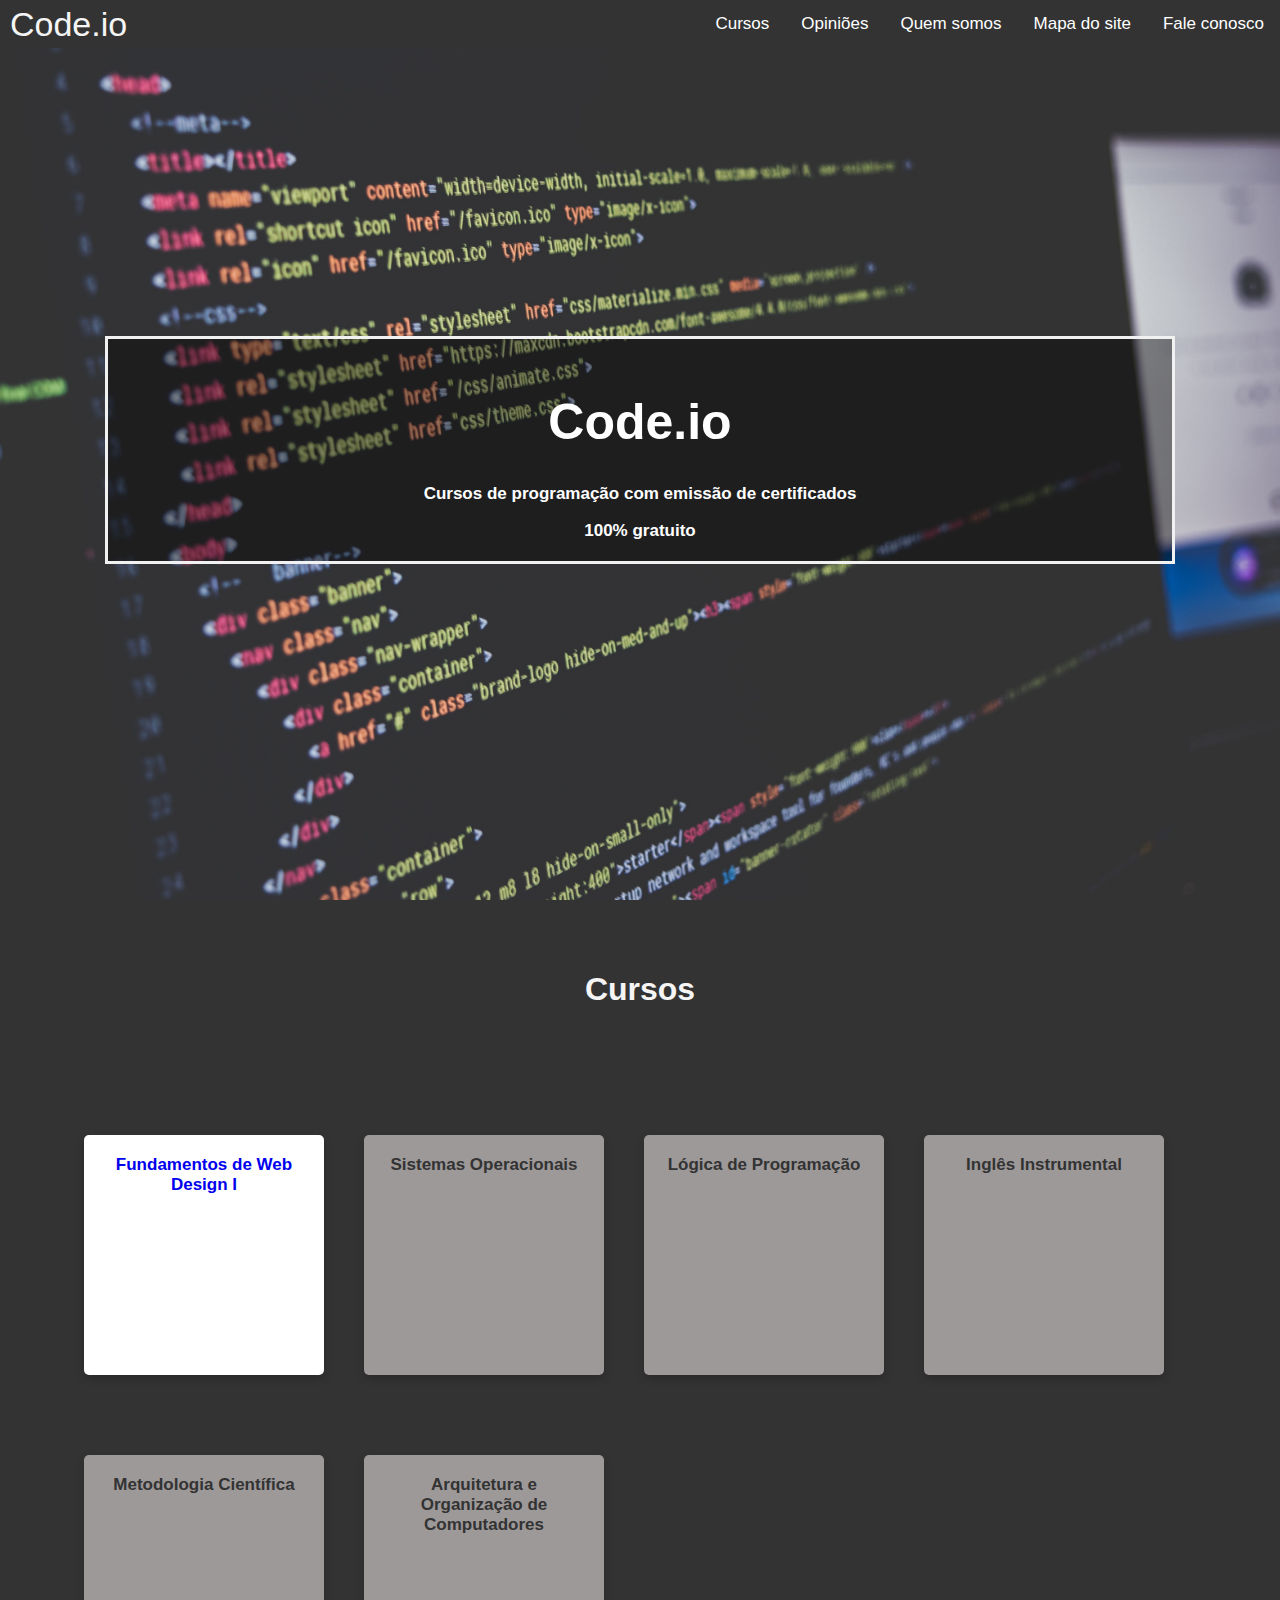
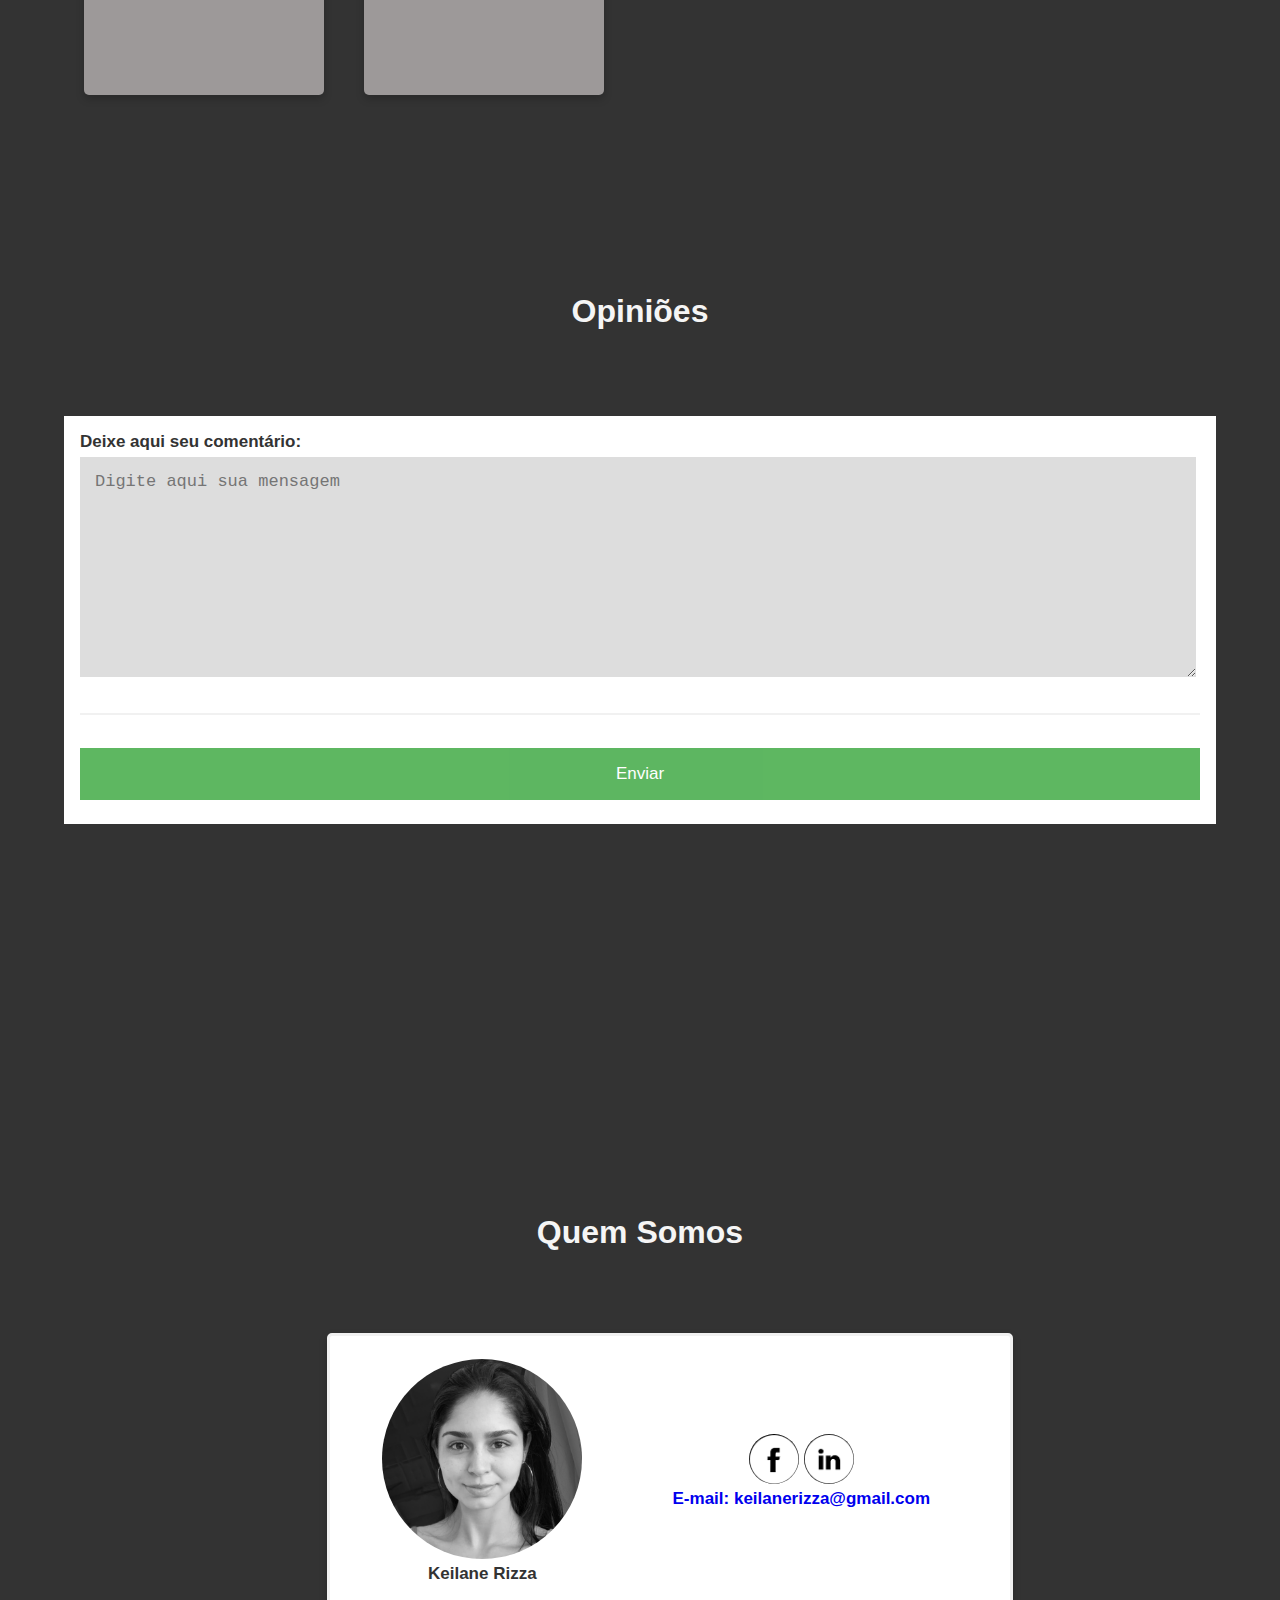
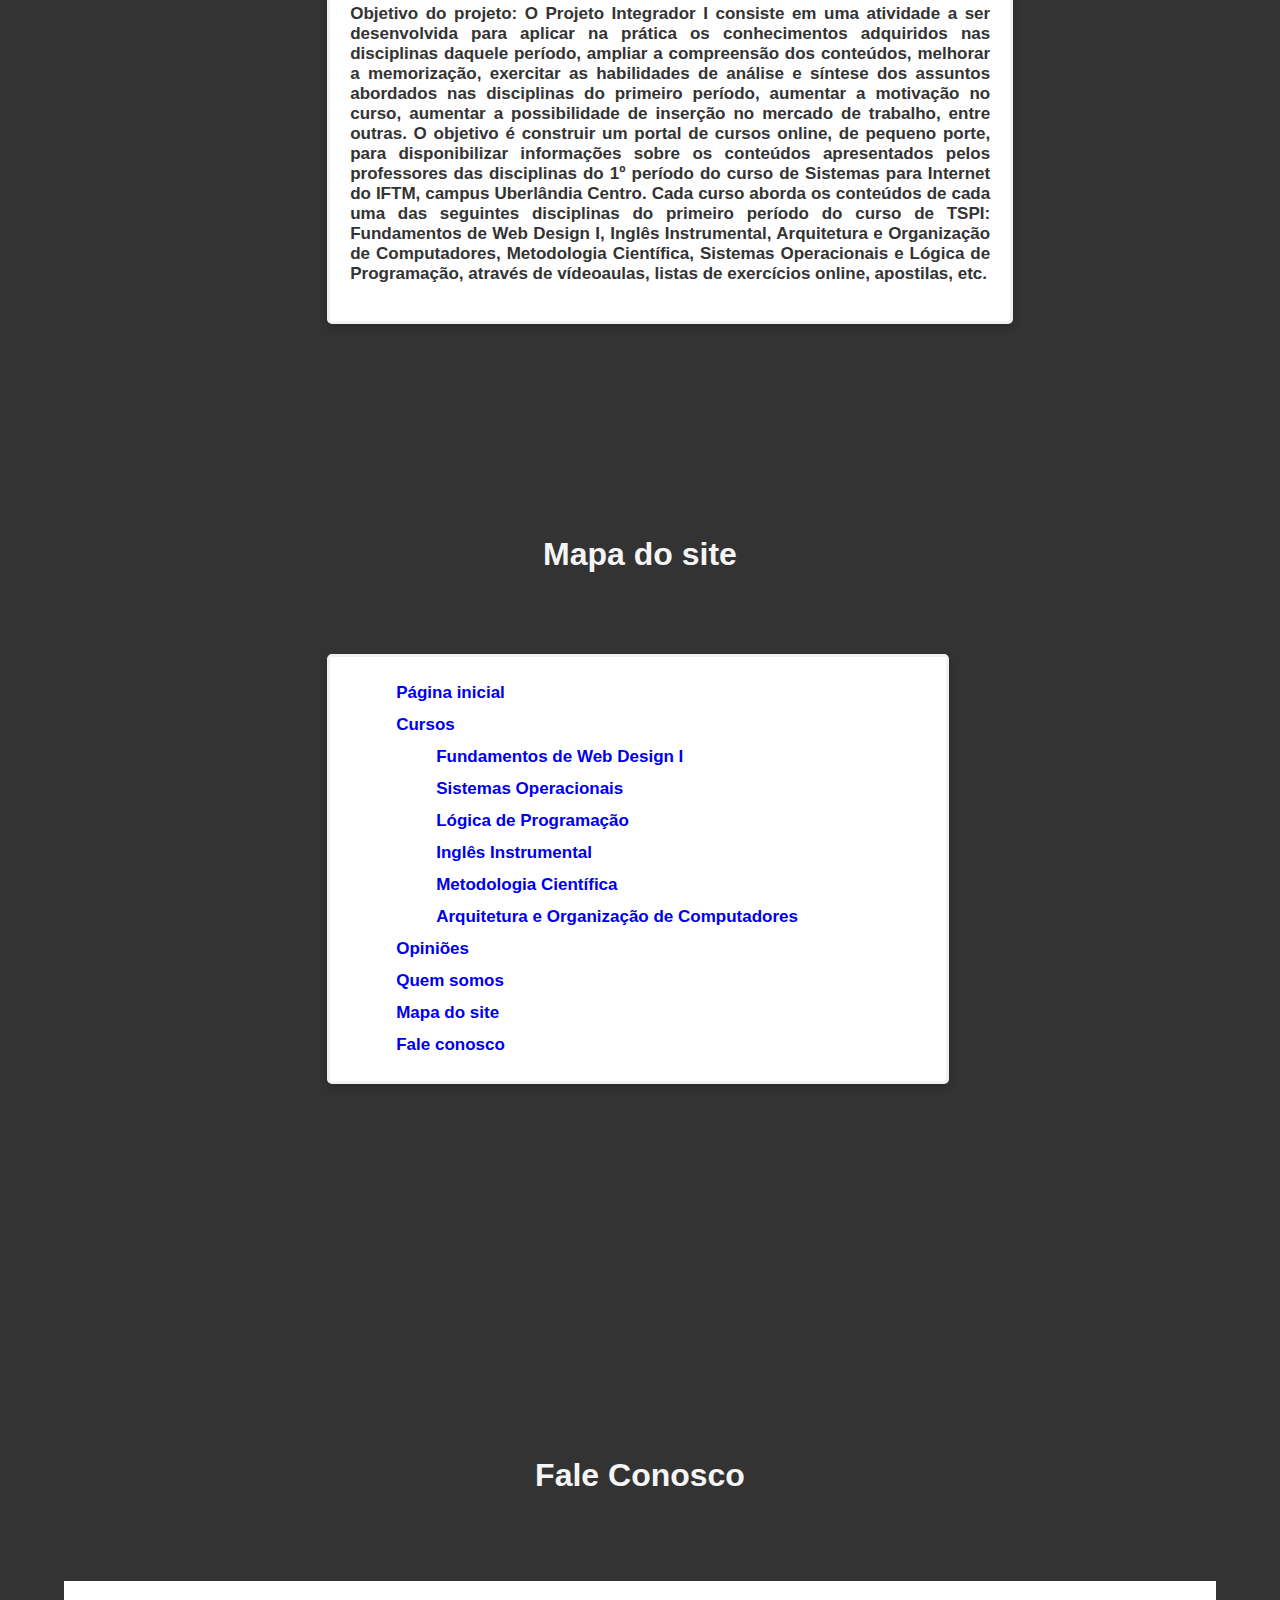
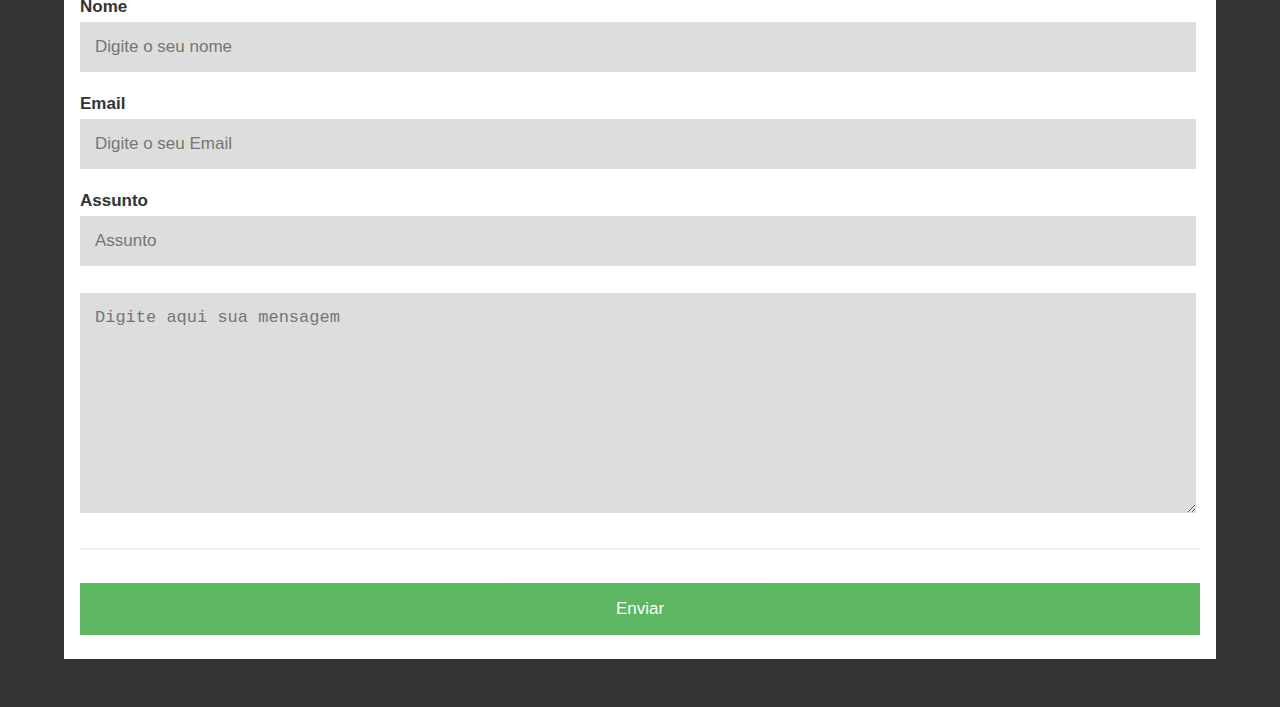
<file: index.html>
<!DOCTYPE html>
<html lang="en">
<head>
    <meta charset="UTF-8">
    <meta name="viewport" content="width=device-width, initial-scale=1.0">
    <meta http-equiv="X-UA-Compatible" content="ie=edge">
    <link rel="stylesheet" href="./assets/css/styles.css">
    <script type="text/javascript" src="./assets/js/script.js"></script>
    <title>Code.io</title>
</head>

<body>
    <nav class="navbar-fixed">
        <a class="logo" href="#inicio">Code.io</a>
        <ul>
            <li><a href="#contato">Fale conosco</a></li>
            <li><a href="#mapaDoSite">Mapa do site</a></li>
            <li><a href="#quemSomos">Quem somos</a></li>
            <li><a href="#opinioes">Opiniões</a></li>
            <li><a href="#cursos">Cursos</a></li>
        </ul>
    </nav>

    <section id="inicio">
        <div class="bg-image">
            <div class="bg-text">
                <h1>Code.io </h1>
                <p>Cursos de programação com emissão de certificados</p>
                <small>100% gratuito</small>
            </div>
        </div>
    </section>

    <section id="cursos">
        <h1 class="title">Cursos</h1>
		<div class="containerVideos">
			<div class="card"><a href="web1.html">Fundamentos de Web Design I</a></div>
			<div class="card disabled">Sistemas Operacionais</div>
			<div class="card disabled">Lógica de Programação</div>
			<div class="card disabled">Inglês Instrumental</div>
			<div class="card disabled">Metodologia Científica</div>
			<div class="card disabled">Arquitetura e Organização de Computadores</div>
		</div>
    </section>

    <section id="opinioes">
        <h1 class="title">Opiniões</h1>
		<div class="containerFale">
            <div class="container">
				<form name="enviaOpiniao">
                    <label for="comentario"><b>Deixe aqui seu comentário:</b></label>
                
                    <textarea name="mensagem" placeholder="Digite aqui sua mensagem" id="mensagem" cols="30" rows="10" required></textarea>

                    <hr>

					<button type="submit" class="btnEnviar" id="btnEnviar1" onclick="enviarOpiniao()">Enviar</button>
				</form>
            </div>
          </div>
    </section>

    <section id="quemSomos">
        <h1 class="title">Quem Somos</h1>
		  <div class="card cardQuemSomos">
            <div class="contatos">
                <table>
                    <tr>
                        <td id="pricol">
                            <img class="circular" src="./assets/img/code.io_Keilane.png" alt="Keilane"><BR>
                            <a>Keilane Rizza<a>
						</td>
                        <td>
                            <a href="https://www.facebook.com/keilane.rizza">
                                <img class="social" src="./assets/img/icon-facebook.png" alt="Facebook">
                            </a>
                            <a href="https://www.linkedin.com/in/keilanerizza/">
                                <img class="social" src="./assets/img/icon-linkedin.png" alt="LinkedIn">
                            </a><BR>
                            <a href = "mailto: keilanerizza@gmail.com">E-mail: keilanerizza@gmail.com</a>
                        </td>
                    </tr>
                </table>


                <p id="objetivo">Objetivo do projeto: O Projeto Integrador I consiste em uma atividade a ser desenvolvida para
                    aplicar na prática os conhecimentos adquiridos nas disciplinas daquele período, ampliar a
                    compreensão dos conteúdos, melhorar a memorização,
                    exercitar as habilidades de análise e síntese dos assuntos abordados nas disciplinas do
                    primeiro período, aumentar a motivação no curso,
                    aumentar a possibilidade de inserção no mercado de trabalho, entre outras.

                    O objetivo é construir um portal de cursos online, de pequeno porte, para disponibilizar
                    informações sobre os conteúdos apresentados pelos professores das disciplinas do 1º período
                    do curso de Sistemas para Internet do IFTM, campus Uberlândia Centro.


                    Cada curso aborda os conteúdos de cada uma das seguintes disciplinas do primeiro período do
                    curso de TSPI: Fundamentos de Web Design I, Inglês Instrumental, Arquitetura e Organização
                    de Computadores, Metodologia Científica, Sistemas Operacionais e Lógica de Programação,
                    através de vídeoaulas, listas de exercícios online, apostilas, etc.</p>
            </div>
          </div>
    </section>

    <section id="mapaDoSite">
        <h1 class="title">Mapa do site</h1>
        <div class="card cardMapa">
                <ul>
                    <li><a href="#">Página inicial</a></li>
                    <li><a href="#cursos">Cursos</a>
                        <ul>
                            <li><a href="web1.html">Fundamentos de Web Design I</a></li>
                            <li><a href="#cursos">Sistemas Operacionais</a></li>
                            <li><a href="#cursos">Lógica de Programação</a></li>
                            <li><a href="#cursos">Inglês Instrumental</a></li>
                            <li><a href="#cursos">Metodologia Científica</a></li>
                            <li><a href="#cursos">Arquitetura e Organização de Computadores</a></li>
                        </ul>
                    </li>
                    <li><a href="#opinioes">Opiniões</a></li>
                    <li><a href="#quemSomos">Quem somos</a></li>
                    <li><a href="#mapaDoSite">Mapa do site</a></li>
                    <li><a href="#contato">Fale conosco</a></li>
                </ul>
            </div>

    </section>

    <section id="contato">
        <h1 class="title">Fale Conosco</h1>
		<div class="containerFale">
          <div class="container">
			<form name="enviaMensagem">
                <label for="nome"><b>Nome</b></label>
                <input type="text" placeholder="Digite o seu nome" name="nome" id="nome" required />
                
                <label for="email"><b>Email</b></label>
                <input type="text" placeholder="Digite o seu Email" name="email" id="email" required />

                <label for="wpp"><b>Assunto</b></label>
                <input type="text" placeholder="Assunto" name="assunto" id="assunto" required />

                <textarea name="mensagem" placeholder="Digite aqui sua mensagem" id="mensagem" cols="30" rows="10" required /></textarea>

                <hr>

                <button type="submit" class="btnEnviar" id="btnEnviar" >Enviar</button>
			</form>
          </div>
		</div>	
    </section>

</body>
</html>
</file>
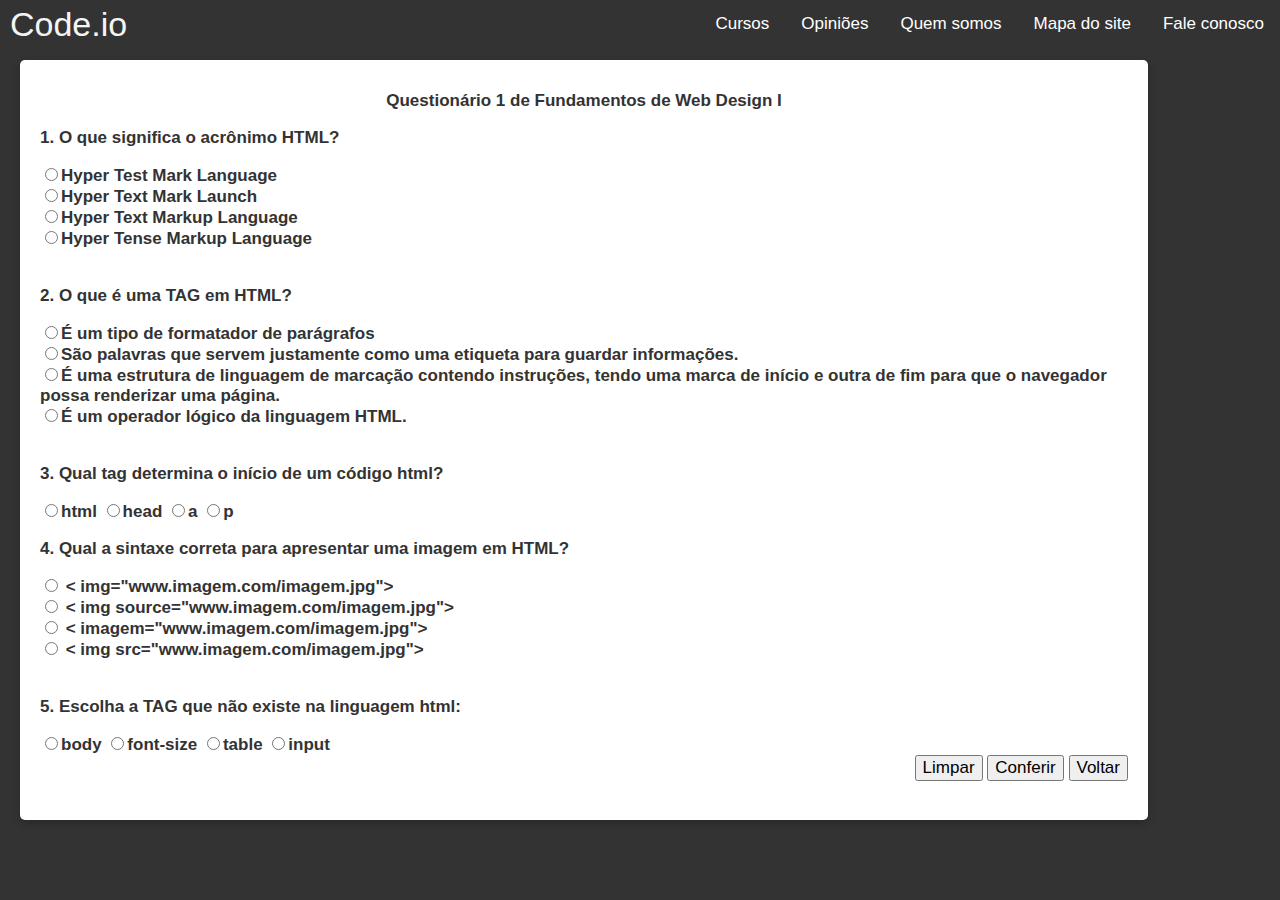
<file: exercicios1.html>
<!DOCTYPE html>
<html lang="en">

<head>
    <meta charset="UTF-8">
    <meta name="viewport" content="width=device-width, initial-scale=1.0">
    <meta http-equiv="X-UA-Compatible" content="ie=edge">
    <link rel="stylesheet" href="./assets/css/styles.css">
    <title>Code.io</title>

    <script language="javascript" type="text/javascript">

        function limpar() {
            var ele = document.getElementsByClassName("quest");
            for (var i = 0; i < ele.length; i++)
                ele[i].checked = false;
        }

        function validar() {
            var pontos = 0;
            var msg = "";
            var q1 = form1.p1.value;
            var q2 = form1.p2.value;
            var q3 = form1.p3.value;
            var q4 = form1.p4.value;
            var q5 = form1.p5.value;
            if (q1 == 3) {
                pontos++;
                msg += "\nAcertou a questão 1";
            }
            if (q2 == 3) {
                pontos++;
                msg += "\nAcertou a questão 2";
            }
            if (q3 == 1) {
                pontos++;
                msg += "\nAcertou a questão 3";
            }
            if (q4 == 4) {
                pontos++;
                msg += "\nAcertou a questão 4";
            }
            if (q5 == 2) {
                pontos++;
                msg += "\nAcertou a questão 5";
            }
            alert("Acertos: " + pontos + msg);
        }
    </script>
</head>

<body>
    <nav class="navbar-fixed">
        <a class="logo" href="index.html">Code.io</a>
        <ul>
            <li><a href="index.html#contato">Fale conosco</a></li>
            <li><a href="index.html#mapaDoSite">Mapa do site</a></li>
            <li><a href="index.html#quemSomos">Quem somos</a></li>
            <li><a href="index.html#opinioes">Opiniões</a></li>
            <li><a href="index.html#cursos">Cursos</a></li>
        </ul>
    </nav>
    <div class="cardFielset">
        <h1 class="title">Questionário 1 de Fundamentos de Web Design I</h1>
        <form name="form1" class="form1">
            <p>1. O que significa o acrônimo HTML?</p>
            <input type="radio" class="quest" name="p1" value="1">Hyper Test Mark Language<br>
            <input type="radio" class="quest" name="p1" value="2">Hyper Text Mark Launch<br>
            <input type="radio" class="quest" name="p1" value="3">Hyper Text Markup Language<br>
            <input type="radio" class="quest" name="p1" value="4">Hyper Tense Markup Language<br>
            <br>
            <p>2. O que é uma TAG em HTML?</p>
            <input type="radio" class="quest" name="p2" value="1">É um tipo de formatador de parágrafos<br>
            <input type="radio" class="quest" name="p2" value="2">São palavras que servem justamente como uma etiqueta para guardar
            informações.<br>
            <input type="radio" class="quest" name="p2" value="3">É uma estrutura de linguagem de marcação contendo instruções, tendo
            uma marca de início e outra de fim para que o navegador possa renderizar uma página.<br>
            <input type="radio" class="quest" name="p2" value="4">É um operador lógico da linguagem HTML.<br>
            <br>
            <p>3. Qual tag determina o início de um código html?</p>
            <input type="radio" class="quest" name="p3" value="1">html
            <input type="radio" class="quest" name="p3" value="2">head
            <input type="radio" class="quest" name="p3" value="3">a
            <input type="radio" class="quest" name="p3" value="4">p
            <br>
            <p>4. Qual a sintaxe correta para apresentar uma imagem em HTML?</p>
            <input type="radio" class="quest" name="p4" value="1">
            < img="www.imagem.com/imagem.jpg"><br>
                <input type="radio" class="quest" name="p4" value="2">
                < img source="www.imagem.com/imagem.jpg"><br>
                    <input type="radio" class="quest" name="p4" value="3">
                    < imagem="www.imagem.com/imagem.jpg"><br>
                        <input type="radio" class="quest" name="p4" value="4">
                        < img src="www.imagem.com/imagem.jpg"><br>
                            <br>
                            <p>5. Escolha a TAG que não existe na linguagem html:</p>
                            <input type="radio" class="quest" name="p5" value="1">body
                            <input type="radio" class="quest" name="p5" value="2">font-size
                            <input type="radio" class="quest" name="p5" value="3">table
                            <input type="radio" class="quest" name="p5" value="4">input
                            <br>
        </form>
        <div class="acoesForm1">
            <input class="botao" type="button" value="Limpar" onclick="limpar()">
            <input class="botao" type="button" value="Conferir" onclick="return validar()">
			<input class="botao" type="button" value="Voltar" onClick="history.go(-1)">
        </div>
    </div>
</body>

</html>
</file>
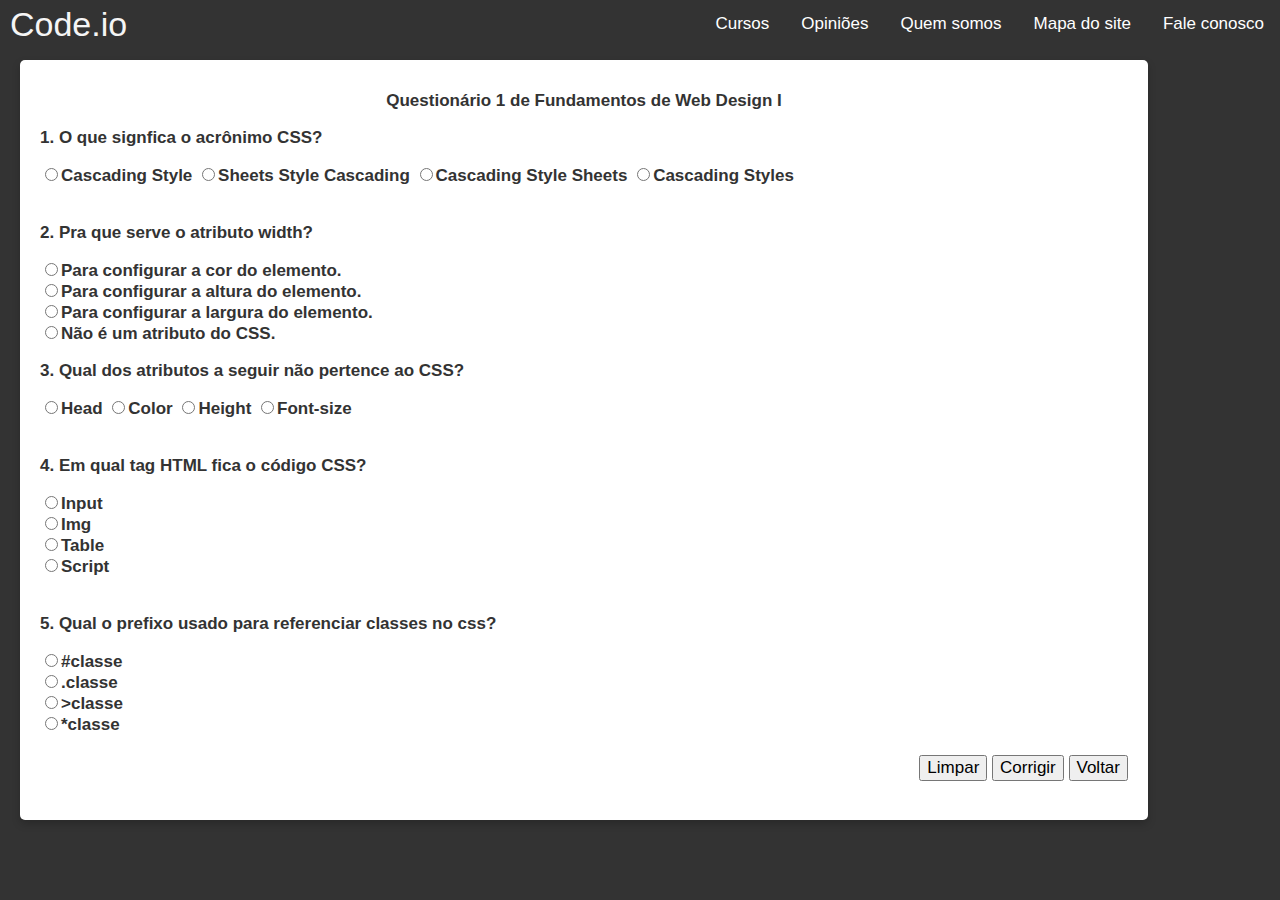
<file: exercicios2.html>
<!DOCTYPE html>
<html lang="en">

<head>
    <meta charset="UTF-8">
    <meta name="viewport" content="width=device-width, initial-scale=1.0">
    <meta http-equiv="X-UA-Compatible" content="ie=edge">
    <link rel="stylesheet" href="./assets/css/styles.css">
    <title>Code.io</title>

    <script language="javascript" type="text/javascript">

        function limpar() {
            var ele = document.getElementsByClassName("quest");
            for (var i = 0; i < ele.length; i++)
                ele[i].checked = false;
        }

        function validar() {
            var pontos = 0;
            var msg = "";
            var q1 = form1.p1.value;
            var q2 = form1.p2.value;
            var q3 = form1.p3.value;
            var q4 = form1.p4.value;
            var q5 = form1.p5.value;
            if (q1 == 3) {
                pontos++;
                msg += "\nAcertou a questão 1";
            }
            if (q2 == 3) {
                pontos++;
                msg += "\nAcertou a questão 2";
            }
            if (q3 == 1) {
                pontos++;
                msg += "\nAcertou a questão 3";
            }
            if (q4 == 4) {
                pontos++;
                msg += "\nAcertou a questão 4";
            }
            if (q5 == 2) {
                pontos++;
                msg += "\nAcertou a questão 5";
            }
            alert("Acertos: " + pontos + msg);
        }
    </script>
</head>

<body>
    <nav class="navbar-fixed">
        <a class="logo" href="index.html">Code.io</a>
        <ul>
            <li><a href="index.html#contato">Fale conosco</a></li>
            <li><a href="index.html#mapaDoSite">Mapa do site</a></li>
            <li><a href="index.html#quemSomos">Quem somos</a></li>
            <li><a href="index.html#opinioes">Opiniões</a></li>
            <li><a href="index.html#cursos">Cursos</a></li>
        </ul>
    </nav>
    <div class="cardFielset">
        <h1 class="title">Questionário 1 de Fundamentos de Web Design I</h1>
        <form name="form1" class="form1">
            <p>1. O que signfica o acrônimo CSS?</p>
            <input type="radio" class="quest" name="p1" value="1">Cascading Style
            <input type="radio" class="quest" name="p1" value="2">Sheets Style Cascading
            <input type="radio" class="quest" name="p1" value="3">Cascading Style Sheets
            <input type="radio" class="quest" name="p1" value="4">Cascading Styles<br>
            <br>
            <p>2. Pra que serve o atributo width?</p>
            <input type="radio" class="quest" name="p2" value="1">Para configurar a cor do elemento.<br>
            <input type="radio" class="quest" name="p2" value="2">Para configurar a altura do elemento.<br>
            <input type="radio" class="quest" name="p2" value="3">Para configurar a largura do elemento.<br>
            <input type="radio" class="quest" name="p2" value="4">Não é um atributo do CSS.
            <br>
            <p>3. Qual dos atributos a seguir não pertence ao CSS?</p>
            <input type="radio" class="quest" name="p3" value="1">Head
            <input type="radio" class="quest" name="p3" value="2">Color
            <input type="radio" class="quest" name="p3" value="3">Height
            <input type="radio" class="quest" name="p3" value="4">Font-size<br>
            <br>
            <p>4. Em qual tag HTML fica o código CSS?</p>
            <input type="radio" class="quest" name="p4" value="1">Input<br>
            <input type="radio" class="quest" name="p4" value="2">Img<br>
            <input type="radio" class="quest" name="p4" value="3">Table<br>
            <input type="radio" class="quest" name="p4" value="4">Script<br>
            <br>
            <p>5. Qual o prefixo usado para referenciar classes no css?</p>
            <input type="radio" class="quest" name="p5" value="1">#classe<br>
            <input type="radio" class="quest" name="p5" value="2">.classe<br>
            <input type="radio" class="quest" name="p5" value="3">>classe<br>
            <input type="radio" class="quest" name="p5" value="4">*classe<br>
            <br>
            <div class="acoesForm1">
                <input class="botao" type="button" value="Limpar" onclick="limpar()">
                <input class="botao" type="button" value="Corrigir" onclick="return validar()">
                <input class="botao" type="button" value="Voltar" onClick="history.go(-1)">
            </div>
    </div>

</body>

</html>
</file>
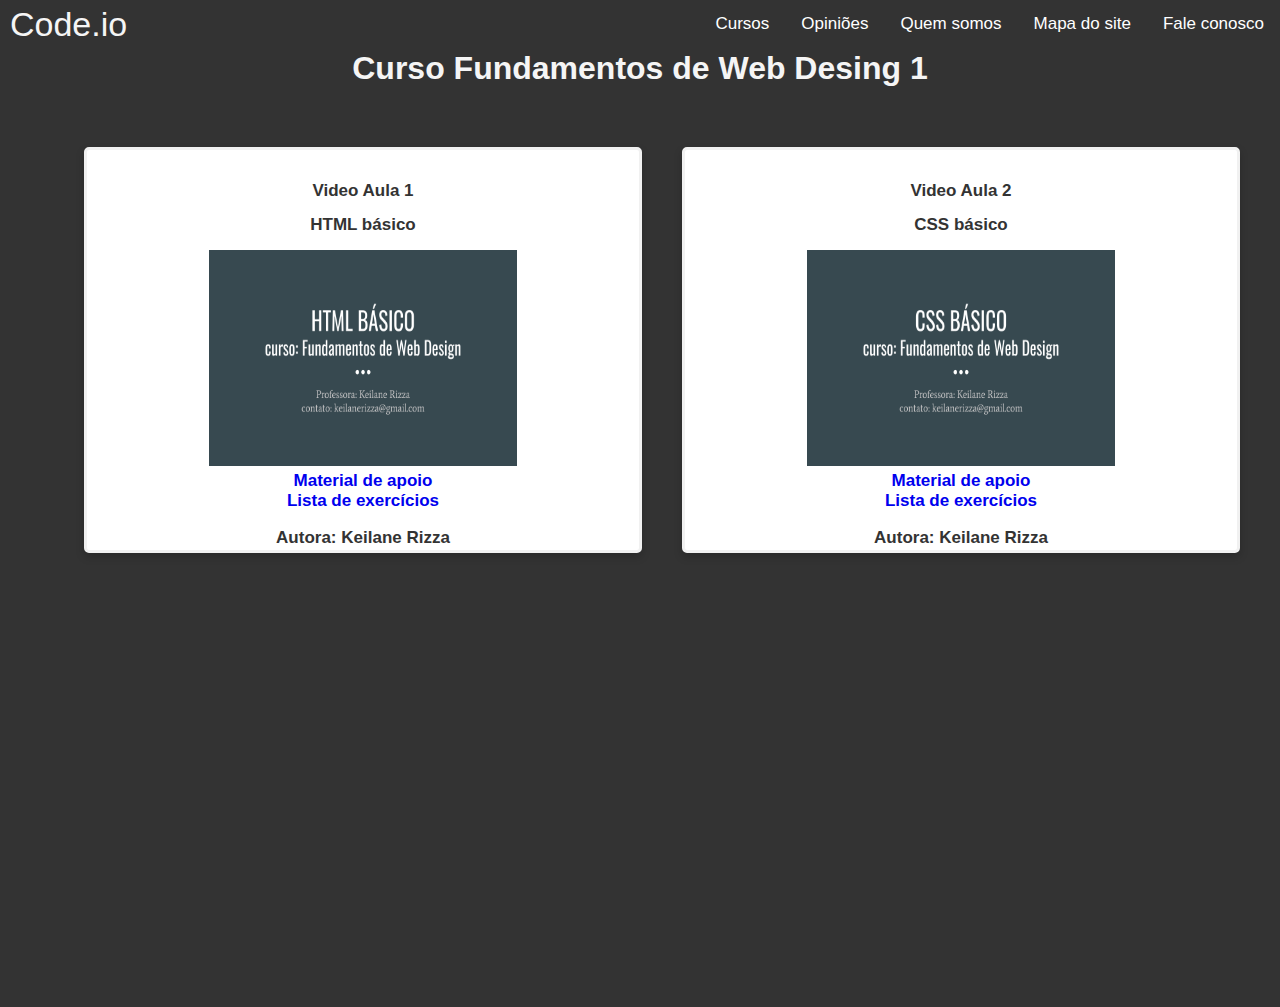
<file: web1.html>
<!DOCTYPE html>
<html lang="en">

<head>
    <meta charset="UTF-8">
    <meta name="viewport" content="width=device-width, initial-scale=1.0">
    <meta http-equiv="X-UA-Compatible" content="ie=edge">
    <link rel="stylesheet" href="./assets/css/styles.css">
    <title>Code.io</title>
</head>

<body>
    <nav class="navbar-fixed">
        <a class="logo" href="index.html">Code.io</a>
        <ul>
            <li><a href="index.html#contato">Fale conosco</a></li>
            <li><a href="index.html#mapaDoSite">Mapa do site</a></li>
            <li><a href="index.html#quemSomos">Quem somos</a></li>
            <li><a href="index.html#opinioes">Opiniões</a></li>
            <li><a href="#cursos">Cursos</a></li>
        </ul>
    </nav>
    <section>
        <!-- nome do autor (narrador), o tema a ser apresentado, o nome do curso no qual a videoaula está inserida, 
            o e-mail do apresentador e os tópicos a serem abordados ao longo da apresentação. -->

        <h1 class="title titleWeb1">Curso Fundamentos de Web Desing 1</h1>

        <div class="divVideo">
            <div class="card cardVideo">
                <h1>Video Aula 1</h1>
                <h2>HTML básico</h2>
                <img id="videoAula" class="videoAula" src="./assets/img/htmlbasico.png" /><BR>
                <a class="botaoVideo" href="./assets/pdf/htmlbasico.pdf">Material de apoio</a><BR>
                <a class="botaoVideo" href="exercicios1.html">Lista de exercícios</a><BR>
                <p>Autora: Keilane Rizza</p>
            </div>

            <div class="card cardVideo">
                <h1>Video Aula 2</h1>
                <h2>CSS básico</h2>
                <img id="videoAula2" class="videoAula" src="./assets/img/cssbasico.png" /><BR>
                <a class="botaoVideo" href="./assets/pdf/cssbasico.pdf">Material de apoio</a><BR>
                <a class="botaoVideo" href="exercicios2.html">Lista de exercícios</a><BR>
                <p>Autora: Keilane Rizza</p>
            </div>
        </div>

        <!-- The Modal -->
        <div id="myModal" class="modal">

            <!-- Modal content -->
            <div class="modal-content">
                <span class="close">&times;</span>
                <video width="95%" height="95%" controls>
                    <source src="./assets/video/html.mp4" type="video/mp4">
                </video>
            </div>

        </div>

        <div id="myModal2" class="modal">

            <!-- Modal content -->
            <div class="modal-content">
                <span class="close">&times;</span>
                <video width="95%" height="95%" controls>
                        <source src="./assets/video/css.mp4" type="video/mp4">
                    </video>
            </div>

        </div>
    </section>

    <script>
        var modal = document.getElementById("myModal");
        var modal2 = document.getElementById("myModal2");

        var btn = document.getElementById("videoAula");
        var btn2 = document.getElementById("videoAula2");

        var span = document.getElementsByClassName("close")[0];
        var span2 = document.getElementsByClassName("close")[1];

        btn.onclick = function () {
            modal.style.display = "block";
        }

        btn2.onclick = function () {
            modal2.style.display = "block";
        }

        span.onclick = function () {
            modal.style.display = "none";
        }

        span2.onclick = function () {
            modal2.style.display = "none";
        }

    </script>
</body>
</file>
<file: assets/css/styles.css>
body,html {
    height: 100%;
    margin: 0;
    font-family: Arial, Helvetica, sans-serif;
    scroll-behavior: smooth;
    color: #333;
    background-color: #333;
}

* {
    font-size: 17px;
}
a{
	text-decoration:none;
}
.navbar-fixed {
    position: fixed;
    height: 45px;
    width: 100%;
    color: whitesmoke;
    z-index: 999;
}

ul {
    list-style-type: none;
    margin: 0;
    text-align: left;
    overflow: hidden;
}

/* Mapa do Site */
.cardMapa a {
    display: block;
    padding: 6px 6px;
    text-decoration: none;
}

nav ul {
    list-style-type: none;
    margin: 0;
    padding: 0;
    overflow: hidden;
    background-color: #333;
}

nav li {
    float: right;
}

nav li a {
    display: block;
    color: white;
    text-align: center;
    padding: 14px 16px;
    text-decoration: none;
}

nav li a:hover:not(.active) {
    background-color: #111;
}

.active {
    background-color: #4CAF50;
}

.logo {
    position: absolute;
    float: left !important;
    font-size: 2em;
    margin: 5px 10px;
    text-decoration: none;
    color: whitesmoke;
}

.bg-image {
    background-image: url("../img/bg.jpeg");
    height: 100vh;
    background-position: center;
    background-repeat: no-repeat;
    background-size: cover;
}

.bg-text {
    background-color: rgb(0, 0, 0);
    background-color: rgba(0, 0, 0, 0.4);
    color: white;
    font-weight: bold;
    border: 3px solid #f1f1f1;
    position: absolute;
    top: 50%;
    left: 50%;
    transform: translate(-50%, -50%);
    z-index: 2;
    width: 80%;
    padding: 20px;
    text-align: center;
}

.bg-text h1 {
    font-size: 50px;
}

section {
    height: 100vh;
}

section .title {
    padding-top: 50px;
    padding-bottom: 20px;
    font-size: xx-large;
    text-align: center;
    background: #333;
    color: whitesmoke;
}

.titleWeb1 {
    margin: 0;
}

footer {
    padding-top: 50px;
    padding-bottom: 20px;
    font-size: xx-large;
    text-align: center;
    background: #333;
    color: whitesmoke;
}

section#cursos {
    width: 100%;
}

.card {
    box-shadow: 0 4px 8px 0 rgba(0, 0, 0, 0.2);
    transition: 0.3s;
    border-radius: 5px;
    width: 200px;
    height: 200px;
    padding: 20px;
    margin: 40px 20px;
    background: white;
    float: left;
    cursor: pointer;
    font-weight: bold;
    text-align: center;
}

.card:hover {
    transform: scale(1.1);
}

.card.disabled {
    background: #f3ecec8e;
    transform: scale(1);
    cursor: default;
}

.circular {
    border-radius: 50%;
    width:200px;
    height:200px;
}

.social {
    border-radius:50%;
    width:50px;
    height:50px;
}

.cardQuemSomos {
    width: 50%;
    height: 40%;
    left: 24%;
    cursor: auto;
    border: 3px solid #f1f1f1;
    position: absolute;
}

/* Mapa do Site */
.cardMapa {
    width: 45%;
    height: 40%;
    left: 24%;
    cursor: auto;
    border: 3px solid #f1f1f1;
    position: absolute;
}

.cardVideo {
    width: 40%;
    height: 40%;
    cursor: auto;
    border: 3px solid #f1f1f1;
}

.cardFielset {
    box-shadow: 0 4px 8px 0 rgba(0, 0, 0, 0.2);
    transition: 0.3s;
    border-radius: 5px;
    padding: 20px;
    margin: 60px 20px;
    background: white;
    float: left;
    cursor: pointer;
    font-weight: bold;
    text-align: center;
    width: 85%;
    height: 80%;
}

.divVideo {
    position: absolute;
    left: 5%;
    width: 100%;
    height: 100%;
}

table,tr,td,th {
    width:800px;
}

/* Fale conosco - centralizar conteúdo */
.containerVideos {
    width: 90%;
    height: 80%;
    cursor: auto;
    position: relative;
	top: 45%;
	left: 50%;
	/* bring your own prefixes */
	transform: translate(-50%, -50%);
}

/* Fale conosco - centralizar conteúdo */
.containerFale {
    width: 90%;
    height: 80%;
    cursor: auto;
    position: relative;
	top: 45%;
	left: 50%;
	/* bring your own prefixes */
	transform: translate(-50%, -50%);
}
.container {
    padding: 16px;
    background-color: white;
}

/* Fale conosco */
input[type=text],
input[type=password],
input[type=tel],
textarea {
    width: 97%;
    padding: 15px;
    margin: 5px 0 22px 0;
    display: inline-block;
    border: none;
    background: #ddd;
}

/* Fale conosco */
input[type=text]:focus,
input[type=password]:focus,
input[type=tel]:focus,
textarea {
    background-color: #ddd;
    outline: none;
}

hr {
    border: 1px solid #f1f1f1;
    margin-bottom: 25px;
}

.btnEnviar {
    background-color: #4CAF50;
    color: white;
    padding: 16px 20px;
    margin: 8px 0;
    border: none;
    cursor: pointer;
    width: 100%;
    opacity: 0.9;
}

.btnEnviar:hover {
    opacity: 1;
}

.modal {
    display: none;
    position: fixed;
    z-index: 1;
    left: 0;
    top: 0;
    width: 100%;
    height: 100%;
    overflow: auto;
    background-color: rgb(0,0,0);
    background-color: rgba(0,0,0,0.4);
}

.modal-content {
    background-color: #fefefe;
    margin: 2% auto;
    padding: 20px;
    border: 1px solid #888;
    width: 80%;
    height: 85%;
}

.close {
    color: #aaa;
    float: right;
    font-size: 28px;
    font-weight: bold;
}

.close:hover,
.close:focus {
    color: black;
    text-decoration: none;
    cursor: pointer;
}

.videoAula {
    width: 60%;
    height: 60%;
    cursor: pointer;
}

.form1 {
    text-align: left;
}

.acoesForm1 {
    float: right;
}

#objetivo{
	text-align:justify;
}

.cardMapa,.divMapa,.cardQuemSomos {
	height:auto !important;
}

/*table, th,td {border: 1px solid black;}*/
table, th {
  width:100%;
}
#pricol{
	width:400px;
}
</file>
